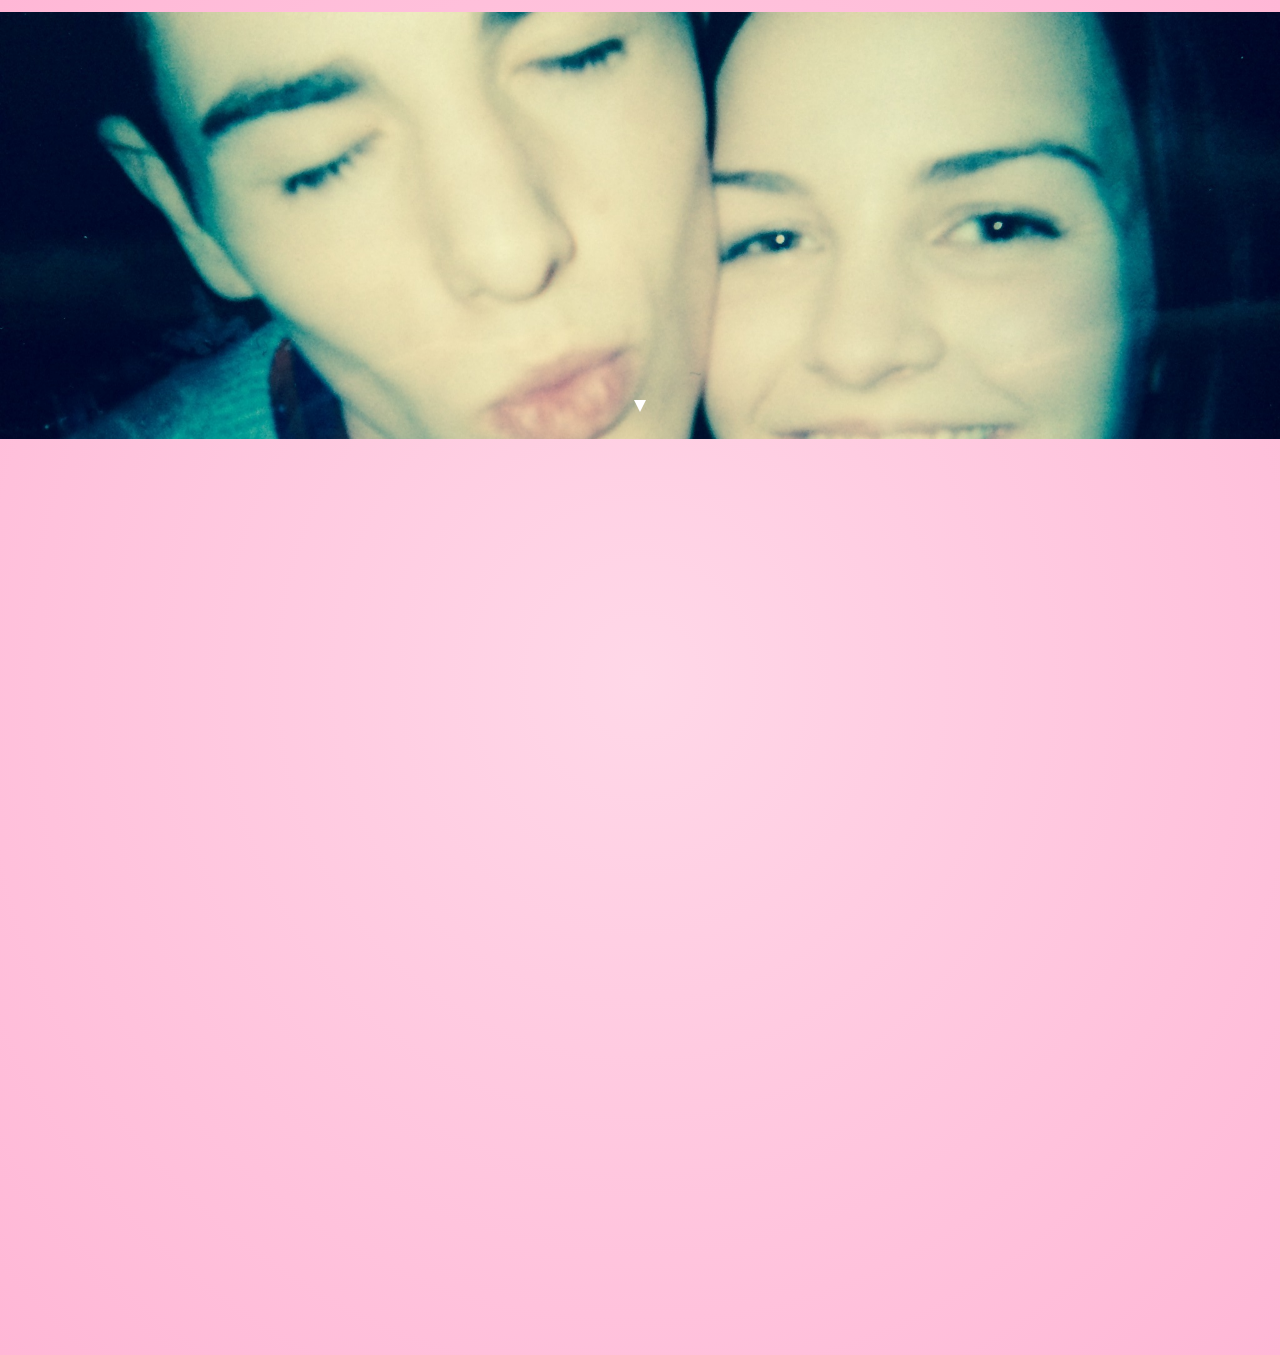
<file: index.html>
<html>
<head>
	<title>For Ant</title>
	<link rel="stylesheet" href="css/main.css">
	<link rel="stylesheet" href="css/normalize.css">
	<link href="css/minEmoji.css" rel="stylesheet">
</head>
<body>
	<!-- <center> -->
	<div id="scroll-down"></div>
<!-- </center> -->
	<div id="image">
	</div>
	<div id="content">
		<nav>
			<ul>
				<li>
					<a href="index.html">Home</a>
				</li>
				<li>
					<a href="gallery.html">Gallery</a>
				</li>
				<li>
					<a href="mix.html">Mix</a>
				</li>
			</ul>
		</nav>
		<div id="text-wrapper">
			<h1>Happy Anniversary BB!</h1>
			<h2>This year has been the best of my life. I love you so much, <span id="anthea">Anthea</span></h2>
			<div id="curvedarrow-container">
<h4 id="click-me">Hover Over Me!</h4>
			<div id="curvedarrow"> </div>

		</div>
			<h3>Love, Ezra</h3>

		</div>

    </div>
<script type="text/javascript" src="http://code.jquery.com/jquery-1.10.2.min.js"></script>
<script src="js/minEmoji.js"></script>
<script src="js/orbit.js"></script>
<script type='text/javascript' src='js/jquery.easing.1.2.js'></script>
<script type='text/javascript' src='js/jquery.circulate.js'></script>
<script type="text/javascript" src="js/main.js"></script>



</body>
</html>
</file>
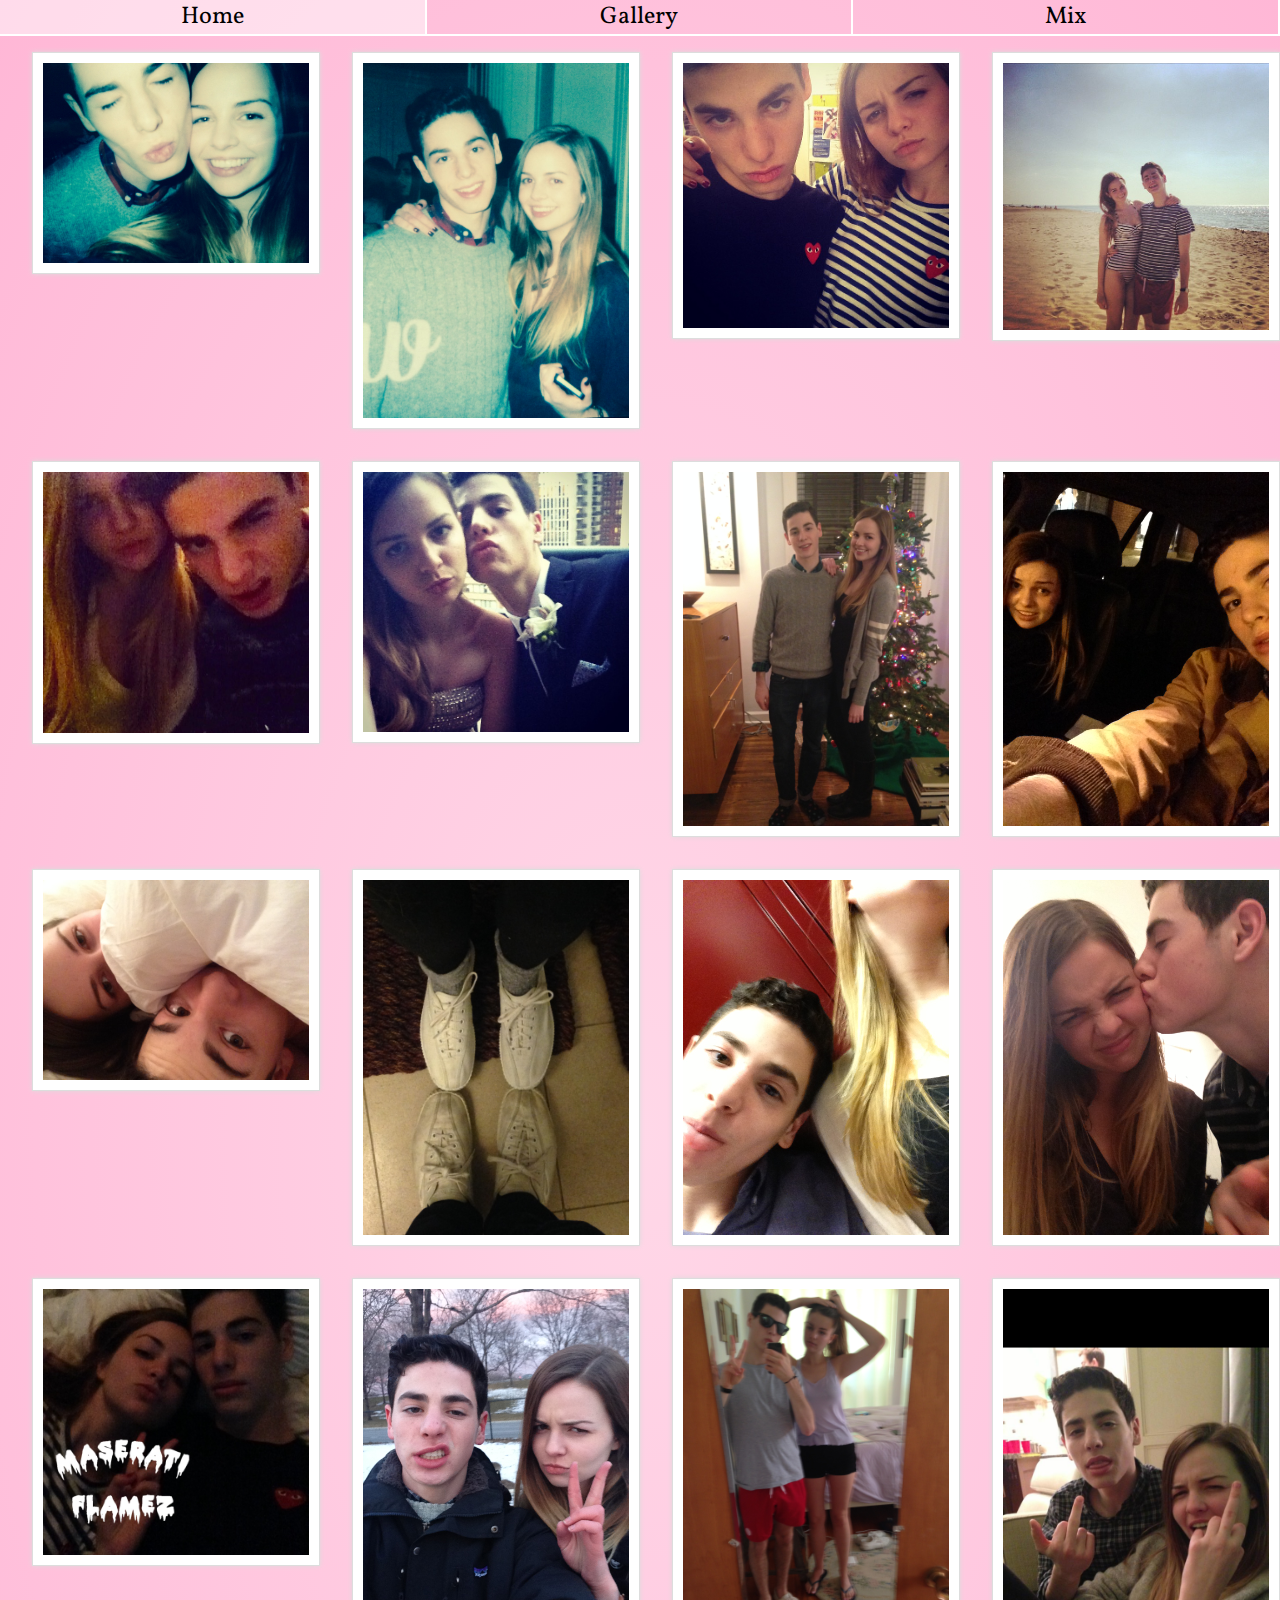
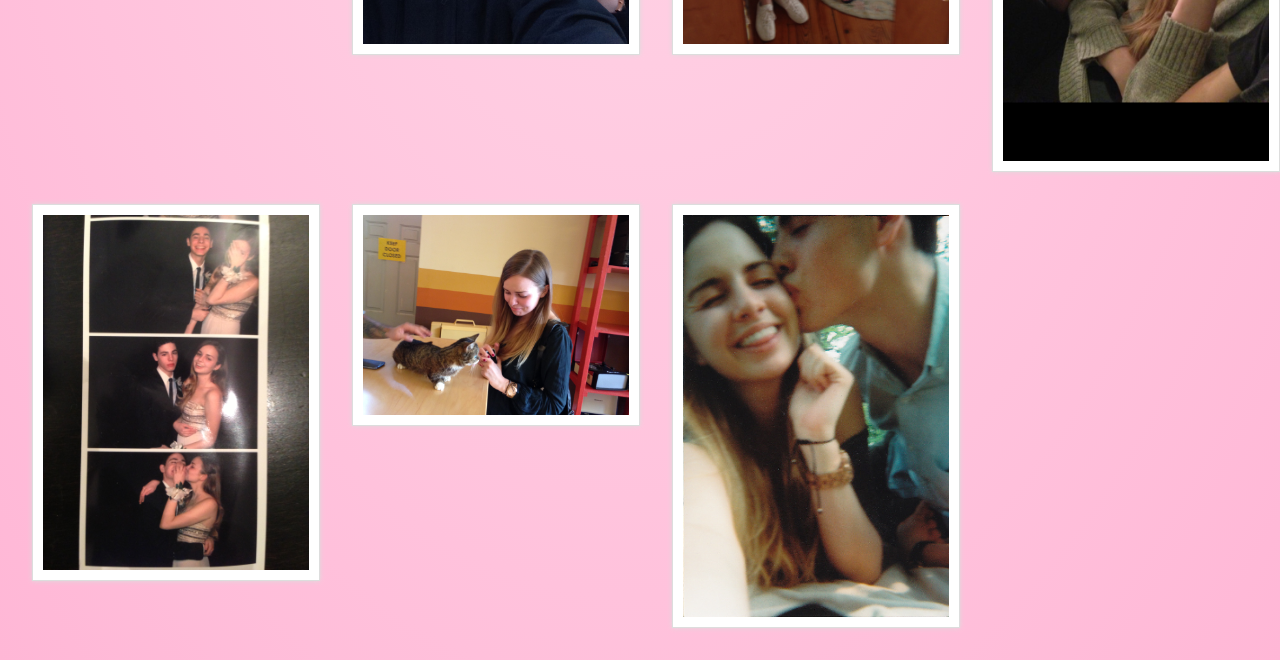
<file: gallery.html>
<html>
<head>
	<title>For Ant</title>
	<link rel="stylesheet" type="text/css" href="css/main.css">
	<link rel="stylesheet" type="text/css" href="css/gallery.css">

</head>
<body>
	<nav>
			<ul>
				<li>
					<a href="index.html">Home</a>
				</li>
				<li>
					<a href="gallery.html">Gallery</a>
				</li>
				<li>
					<a href="mix.html">Mix</a>
				</li>
			</ul>
		</nav>
<ul class="rig columns-4">
	<li>
		<img src="img/pic1.jpeg">
	</li>
	<li>
		<img src="img/pic2.jpeg">
	</li>
	<li>
		<img src="img/pic3.png">
	</li>
	<li>
		<img src="img/pic4.png">
	</li>
	<li>
		<img src="img/pic5.png">
	</li>
	<li>
		<img src="img/pic6.png">
	</li>
	<li class="none">
		<img src="img/pic7.jpg" >
	</li>
	<li>
		<img src="img/pic8.jpg">
	</li>
	<li>
		<img src="img/pic9.jpg">
	</li>
	<li>
		<img src="img/pic10.jpg">
	</li>
	<li>
		<img src="img/pic11.jpg">
	</li>
	<li>
		<img src="img/pic12.jpg">
	</li>
	<li>
		<img src="img/pic13.jpg">
	</li>
	<li>
		<img src="img/pic14.jpg">
	</li>
	<li>
		<img src="img/pic15.jpg">
	</li>
	<li >
		<img src="img/pic16.png">
	</li>
	<li>
		<img src="img/pic17.jpg">
	</li>
	<li>
		<img src="img/pic18.jpg">
	</li>
	<li>
		<img src="img/pic19.jpg">
	</li>


</ul>
</body>
</html>
</file>
<file: css/main.css>
@import url(http://fonts.googleapis.com/css?family=Herr+Von+Muellerhoff);
@import url(http://fonts.googleapis.com/css?family=Vollkorn);

body{
	background: rgb(255,216,232); /* Old browsers */
	background: -moz-radial-gradient(center, ellipse cover,  rgba(255,216,232,1) 0%, rgba(255,183,214,1) 100%); /* FF3.6+ */
	background: -webkit-gradient(radial, center center, 0px, center center, 100%, color-stop(0%,rgba(255,216,232,1)), color-stop(100%,rgba(255,183,214,1))); /* Chrome,Safari4+ */
	background: -webkit-radial-gradient(center, ellipse cover,  rgba(255,216,232,1) 0%,rgba(255,183,214,1) 100%); /* Chrome10+,Safari5.1+ */
	background: -o-radial-gradient(center, ellipse cover,  rgba(255,216,232,1) 0%,rgba(255,183,214,1) 100%); /* Opera 12+ */
	background: -ms-radial-gradient(center, ellipse cover,  rgba(255,216,232,1) 0%,rgba(255,183,214,1) 100%); /* IE10+ */
	background: radial-gradient(ellipse at center,  rgba(255,216,232,1) 0%,rgba(255,183,214,1) 100%); /* W3C */
	filter: progid:DXImageTransform.Microsoft.gradient( startColorstr='#ffd8e8', endColorstr='#ffb7d6',GradientType=1 ); /* IE6-9 fallback on horizontal gradient */
	font-family: 'Vollkorn', serif;
	width:100%;
	margin: 0;
}
#image{
	background:url(../img/pic1.jpeg) no-repeat center center fixed;
	padding-bottom: 33.333333%;
	background-size: 100%;
}
#content{
	height: 100%;
	z-index: -1
}

#scroll-down{
	display: block;
	margin: 0 auto;
	/*width: 100%;*/
	top: 400px;
	color: white;
	position:relative;
	width: 0;
	height: 0;
	border-left: 6.25px solid transparent;
	border-right: 6.25px solid transparent;
	border-top: 12.5px solid white;

}
h1{
	font-family: 'Herr Von Muellerhoff', cursive;
	text-align: center;
	
}
h3{
	text-align: center;
}
nav{
  	text-align: left;
	
}
nav ul{
	padding-left: 0;
    margin-left: 0;
    display: table;
    width:100%;

}
nav li{
	list-style: none;
	display: table-cell;
	text-align: center;
	width:33.333%;
	border-bottom: 2px solid white;
	border-right: 2px solid white;

}
nav li:hover{
	background-color: rgba(255, 255, 255, 0.5);
	color: white;
}
nav li a{
	color: black;
	text-decoration: none;
	
	font-size: 24px;
}
nav li a:hover{
	color:white;

}

span{
	background-size: 40px;
}
.emoji{
	/*//position: relative;*/
	z-index: 1;
	display: inline-block;
	float: left;
	/*margin: 40px;*/
	/*width: 100%;*/
	/*-webkit-transition: all .2s ease-in-out;*/
}
/*span:hover{
	-webkit-transform: scale(2,2);
	    transform: scale(2,2);

}*/
#curvedarrow {
  position: relative;
  width: 0;
  height: 0;
  border-top: 9px solid transparent;
  border-right: 9px solid black;
  -webkit-transform: rotate(10deg);
  -moz-transform: rotate(10deg);
  -ms-transform: rotate(10deg);
  -o-transform: rotate(10deg);
}
#curvedarrow:after {
  content: "";
  position: absolute;
  border: 0 solid transparent;
  border-top: 3px solid black;
  border-radius: 20px 0 0 0;
  top: -12px;
  left: -9px;
  width: 12px;
  height: 12px;
  -webkit-transform: rotate(45deg);
  -moz-transform: rotate(45deg);
  -ms-transform: rotate(45deg);
  -o-transform: rotate(45deg);
}
#curvedarrow-container{
	position: relative;
	left: -240px;
	top: -20px;
	 -webkit-transform: rotate(180deg);
  -moz-transform: rotate(180deg);
  -ms-transform: rotate(180deg);
  -o-transform: rotate(180deg);
}
#click-me{
	position: relative;
	left: -510px;
	top: 30px;
		 -webkit-transform: rotate(180deg);
  -moz-transform: rotate(180deg);
  -ms-transform: rotate(180deg);
  -o-transform: rotate(180deg);
}
#text-wrapper{
	width: 500px;
    margin: 0 auto;
}
#anthea{
	display:inline-block;
}
</file>
<file: css/minEmoji.css>
.em {
	background: url(../img/apple_sprite.png) top left no-repeat;
	width: 20px;
	height: 20px;
	display: -moz-inline-stack;
	display: inline-block;
	*display: inline;
	zoom: 1;
}

/* CSS for high-resolution devices (HiDPI), you can add this if you don't want it */
/*@media only screen and (-Webkit-min-device-pixel-ratio: 1.5),
only screen and (-moz-min-device-pixel-ratio: 1.5),
only screen and (-o-min-device-pixel-ratio: 3/2),
only screen and (min-device-pixel-ratio: 1.5) {
	.em {
        background-image: url(../img/apple_sprite@2x.png);
        background-size: 140px 2440px;
	}
}*/

.emj0{background-position:0 0}.emj1{background-position:-20px 0}.emj2{background-position:-40px 0}.emj3{background-position:-60px 0}.emj4{background-position:-80px 0}.emj5{background-position:-100px 0}.emj6{background-position:-120px 0}.emj7{background-position:0 -20px}.emj8{background-position:-20px -20px}.emj9{background-position:-40px -20px}.emj10{background-position:-60px -20px}.emj11{background-position:-80px -20px}.emj12{background-position:-100px -20px}.emj13{background-position:-120px -20px}.emj14{background-position:0 -40px}.emj15{background-position:-20px -40px}.emj16{background-position:-40px -40px}.emj17{background-position:-60px -40px}.emj18{background-position:-80px -40px}.emj19{background-position:-100px -40px}.emj20{background-position:-120px -40px}.emj21{background-position:0 -60px}.emj22{background-position:-20px -60px}.emj23{background-position:-40px -60px}.emj24{background-position:-60px -60px}.emj25{background-position:-80px -60px}.emj26{background-position:-100px -60px}.emj27{background-position:-120px -60px}.emj28{background-position:0 -80px}.emj29{background-position:-20px -80px}.emj30{background-position:-40px -80px}.emj31{background-position:-60px -80px}.emj32{background-position:-80px -80px}.emj33{background-position:-100px -80px}.emj34{background-position:-120px -80px}.emj35{background-position:0 -100px}.emj36{background-position:-20px -100px}.emj37{background-position:-40px -100px}.emj38{background-position:-60px -100px}.emj39{background-position:-80px -100px}.emj40{background-position:-100px -100px}.emj41{background-position:-120px -100px}.emj42{background-position:0 -120px}.emj43{background-position:-20px -120px}.emj44{background-position:-40px -120px}.emj45{background-position:-60px -120px}.emj46{background-position:-80px -120px}.emj47{background-position:-100px -120px}.emj48{background-position:-120px -120px}.emj49{background-position:0 -140px}.emj50{background-position:-20px -140px}.emj51{background-position:-40px -140px}.emj52{background-position:-60px -140px}.emj53{background-position:-80px -140px}.emj54{background-position:-100px -140px}.emj55{background-position:-120px -140px}.emj56{background-position:0 -160px}.emj57{background-position:-20px -160px}.emj58{background-position:-40px -160px}.emj59{background-position:-60px -160px}.emj60{background-position:-80px -160px}.emj61{background-position:-100px -160px}.emj62{background-position:-120px -160px}.emj63{background-position:0 -180px}.emj64{background-position:-20px -180px}.emj65{background-position:-40px -180px}.emj66{background-position:-60px -180px}.emj67{background-position:-80px -180px}.emj68{background-position:-100px -180px}.emj69{background-position:-120px -180px}.emj70{background-position:0 -200px}.emj71{background-position:-20px -200px}.emj72{background-position:-40px -200px}.emj73{background-position:-60px -200px}.emj74{background-position:-80px -200px}.emj75{background-position:-100px -200px}.emj76{background-position:-120px -200px}.emj77{background-position:0 -220px}.emj78{background-position:-20px -220px}.emj79{background-position:-40px -220px}.emj80{background-position:-60px -220px}.emj81{background-position:-80px -220px}.emj82{background-position:-100px -220px}.emj83{background-position:-120px -220px}.emj84{background-position:0 -240px}.emj85{background-position:-20px -240px}.emj86{background-position:-40px -240px}.emj87{background-position:-60px -240px}.emj88{background-position:-80px -240px}.emj89{background-position:-100px -240px}.emj90{background-position:-120px -240px}.emj91{background-position:0 -260px}.emj92{background-position:-20px -260px}.emj93{background-position:-40px -260px}.emj94{background-position:-60px -260px}.emj95{background-position:-80px -260px}.emj96{background-position:-100px -260px}.emj97{background-position:-120px -260px}.emj98{background-position:0 -280px}.emj99{background-position:-20px -280px}.emj100{background-position:-40px -280px}.emj101{background-position:-60px -280px}.emj102{background-position:-80px -280px}.emj103{background-position:-100px -280px}.emj104{background-position:-120px -280px}.emj105{background-position:0 -300px}.emj106{background-position:-20px -300px}.emj107{background-position:-40px -300px}.emj108{background-position:-60px -300px}.emj109{background-position:-80px -300px}.emj110{background-position:-100px -300px}.emj111{background-position:-120px -300px}.emj112{background-position:0 -320px}.emj113{background-position:-20px -320px}.emj114{background-position:-40px -320px}.emj115{background-position:-60px -320px}.emj116{background-position:-80px -320px}.emj117{background-position:-100px -320px}.emj118{background-position:-120px -320px}.emj119{background-position:0 -340px}.emj120{background-position:-20px -340px}.emj121{background-position:-40px -340px}.emj122{background-position:-60px -340px}.emj123{background-position:-80px -340px}.emj124{background-position:-100px -340px}.emj125{background-position:-120px -340px}.emj126{background-position:0 -360px}.emj127{background-position:-20px -360px}.emj128{background-position:-40px -360px}.emj129{background-position:-60px -360px}.emj130{background-position:-80px -360px}.emj131{background-position:-100px -360px}.emj132{background-position:-120px -360px}.emj133{background-position:0 -380px}.emj134{background-position:-20px -380px}.emj135{background-position:-40px -380px}.emj136{background-position:-60px -380px}.emj137{background-position:-80px -380px}.emj138{background-position:-100px -380px}.emj139{background-position:-120px -380px}.emj140{background-position:0 -400px}.emj141{background-position:-20px -400px}.emj142{background-position:-40px -400px}.emj143{background-position:-60px -400px}.emj144{background-position:-80px -400px}.emj145{background-position:-100px -400px}.emj146{background-position:-120px -400px}.emj147{background-position:0 -420px}.emj148{background-position:-20px -420px}.emj149{background-position:-40px -420px}.emj150{background-position:-60px -420px}.emj151{background-position:-80px -420px}.emj152{background-position:-100px -420px}.emj153{background-position:-120px -420px}.emj154{background-position:0 -440px}.emj155{background-position:-20px -440px}.emj156{background-position:-40px -440px}.emj157{background-position:-60px -440px}.emj158{background-position:-80px -440px}.emj159{background-position:-100px -440px}.emj160{background-position:-120px -440px}.emj161{background-position:0 -460px}.emj162{background-position:-20px -460px}.emj163{background-position:-40px -460px}.emj164{background-position:-60px -460px}.emj165{background-position:-80px -460px}.emj166{background-position:-100px -460px}.emj167{background-position:-120px -460px}.emj168{background-position:0 -480px}.emj169{background-position:-20px -480px}.emj170{background-position:-40px -480px}.emj171{background-position:-60px -480px}.emj172{background-position:-80px -480px}.emj173{background-position:-100px -480px}.emj174{background-position:-120px -480px}.emj175{background-position:0 -500px}.emj176{background-position:-20px -500px}.emj177{background-position:-40px -500px}.emj178{background-position:-60px -500px}.emj179{background-position:-80px -500px}.emj180{background-position:-100px -500px}.emj181{background-position:-120px -500px}.emj182{background-position:0 -520px}.emj183{background-position:-20px -520px}.emj184{background-position:-40px -520px}.emj185{background-position:-60px -520px}.emj186{background-position:-80px -520px}.emj187{background-position:-100px -520px}.emj188{background-position:-120px -520px}.emj189{background-position:0 -540px}.emj190{background-position:-20px -540px}.emj191{background-position:-40px -540px}.emj192{background-position:-60px -540px}.emj193{background-position:-80px -540px}.emj194{background-position:-100px -540px}.emj195{background-position:-120px -540px}.emj196{background-position:0 -560px}.emj197{background-position:-20px -560px}.emj198{background-position:-40px -560px}.emj199{background-position:-60px -560px}.emj200{background-position:-80px -560px}.emj201{background-position:-100px -560px}.emj202{background-position:-120px -560px}.emj203{background-position:0 -580px}.emj204{background-position:-20px -580px}.emj205{background-position:-40px -580px}.emj206{background-position:-60px -580px}.emj207{background-position:-80px -580px}.emj208{background-position:-100px -580px}.emj209{background-position:-120px -580px}.emj210{background-position:0 -600px}.emj211{background-position:-20px -600px}.emj212{background-position:-40px -600px}.emj213{background-position:-60px -600px}.emj214{background-position:-80px -600px}.emj215{background-position:-100px -600px}.emj216{background-position:-120px -600px}.emj217{background-position:0 -620px}.emj218{background-position:-20px -620px}.emj219{background-position:-40px -620px}.emj220{background-position:-60px -620px}.emj221{background-position:-80px -620px}.emj222{background-position:-100px -620px}.emj223{background-position:-120px -620px}.emj224{background-position:0 -640px}.emj225{background-position:-20px -640px}.emj226{background-position:-40px -640px}.emj227{background-position:-60px -640px}.emj228{background-position:-80px -640px}.emj229{background-position:-100px -640px}.emj230{background-position:-120px -640px}.emj231{background-position:0 -660px}.emj232{background-position:-20px -660px}.emj233{background-position:-40px -660px}.emj234{background-position:-60px -660px}.emj235{background-position:-80px -660px}.emj236{background-position:-100px -660px}.emj237{background-position:-120px -660px}.emj238{background-position:0 -680px}.emj239{background-position:-20px -680px}.emj240{background-position:-40px -680px}.emj241{background-position:-60px -680px}.emj242{background-position:-80px -680px}.emj243{background-position:-100px -680px}.emj244{background-position:-120px -680px}.emj245{background-position:0 -700px}.emj246{background-position:-20px -700px}.emj247{background-position:-40px -700px}.emj248{background-position:-60px -700px}.emj249{background-position:-80px -700px}.emj250{background-position:-100px -700px}.emj251{background-position:-120px -700px}.emj252{background-position:0 -720px}.emj253{background-position:-20px -720px}.emj254{background-position:-40px -720px}.emj255{background-position:-60px -720px}.emj256{background-position:-80px -720px}.emj257{background-position:-100px -720px}.emj258{background-position:-120px -720px}.emj259{background-position:0 -740px}.emj260{background-position:-20px -740px}.emj261{background-position:-40px -740px}.emj262{background-position:-60px -740px}.emj263{background-position:-80px -740px}.emj264{background-position:-100px -740px}.emj265{background-position:-120px -740px}.emj266{background-position:0 -760px}.emj267{background-position:-20px -760px}.emj268{background-position:-40px -760px}.emj269{background-position:-60px -760px}.emj270{background-position:-80px -760px}.emj271{background-position:-100px -760px}.emj272{background-position:-120px -760px}.emj273{background-position:0 -780px}.emj274{background-position:-20px -780px}.emj275{background-position:-40px -780px}.emj276{background-position:-60px -780px}.emj277{background-position:-80px -780px}.emj278{background-position:-100px -780px}.emj279{background-position:-120px -780px}.emj280{background-position:0 -800px}.emj281{background-position:-20px -800px}.emj282{background-position:-40px -800px}.emj283{background-position:-60px -800px}.emj284{background-position:-80px -800px}.emj285{background-position:-100px -800px}.emj286{background-position:-120px -800px}.emj287{background-position:0 -820px}.emj288{background-position:-20px -820px}.emj289{background-position:-40px -820px}.emj290{background-position:-60px -820px}.emj291{background-position:-80px -820px}.emj292{background-position:-100px -820px}.emj293{background-position:-120px -820px}.emj294{background-position:0 -840px}.emj295{background-position:-20px -840px}.emj296{background-position:-40px -840px}.emj297{background-position:-60px -840px}.emj298{background-position:-80px -840px}.emj299{background-position:-100px -840px}.emj300{background-position:-120px -840px}.emj301{background-position:0 -860px}.emj302{background-position:-20px -860px}.emj303{background-position:-40px -860px}.emj304{background-position:-60px -860px}.emj305{background-position:0 -880px}.emj306{background-position:-20px -880px}.emj307{background-position:-40px -880px}.emj308{background-position:-60px -880px}.emj309{background-position:-80px -880px}.emj310{background-position:-100px -880px}.emj311{background-position:-120px -880px}.emj312{background-position:0 -900px}.emj313{background-position:-20px -900px}.emj314{background-position:-40px -900px}.emj315{background-position:-60px -900px}.emj316{background-position:-80px -900px}.emj317{background-position:-100px -900px}.emj318{background-position:-120px -900px}.emj319{background-position:0 -920px}.emj320{background-position:-20px -920px}.emj321{background-position:-40px -920px}.emj322{background-position:-60px -920px}.emj323{background-position:-80px -920px}.emj324{background-position:-100px -920px}.emj325{background-position:-120px -920px}.emj326{background-position:0 -940px}.emj327{background-position:-20px -940px}.emj328{background-position:-40px -940px}.emj329{background-position:-60px -940px}.emj330{background-position:-80px -940px}.emj331{background-position:-100px -940px}.emj332{background-position:-120px -940px}.emj333{background-position:0 -960px}.emj334{background-position:-20px -960px}.emj335{background-position:-40px -960px}.emj336{background-position:-60px -960px}.emj337{background-position:-80px -960px}.emj338{background-position:-100px -960px}.emj339{background-position:-120px -960px}.emj340{background-position:0 -980px}.emj341{background-position:-20px -980px}.emj342{background-position:-40px -980px}.emj343{background-position:-60px -980px}.emj344{background-position:-80px -980px}.emj345{background-position:-100px -980px}.emj346{background-position:-120px -980px}.emj347{background-position:0 -1000px}.emj348{background-position:-20px -1000px}.emj349{background-position:-40px -1000px}.emj350{background-position:-60px -1000px}.emj351{background-position:-80px -1000px}.emj352{background-position:-100px -1000px}.emj353{background-position:-120px -1000px}.emj354{background-position:0 -1020px}.emj355{background-position:-20px -1020px}.emj356{background-position:-40px -1020px}.emj357{background-position:-60px -1020px}.emj358{background-position:-80px -1020px}.emj359{background-position:-100px -1020px}.emj360{background-position:-120px -1020px}.emj361{background-position:0 -1040px}.emj362{background-position:-20px -1040px}.emj363{background-position:-40px -1040px}.emj364{background-position:-60px -1040px}.emj365{background-position:-80px -1040px}.emj366{background-position:-100px -1040px}.emj367{background-position:-120px -1040px}.emj368{background-position:0 -1060px}.emj369{background-position:-20px -1060px}.emj370{background-position:-40px -1060px}.emj371{background-position:-60px -1060px}.emj372{background-position:-80px -1060px}.emj373{background-position:-100px -1060px}.emj374{background-position:-120px -1060px}.emj375{background-position:0 -1080px}.emj376{background-position:-20px -1080px}.emj377{background-position:-40px -1080px}.emj378{background-position:-60px -1080px}.emj379{background-position:-80px -1080px}.emj380{background-position:-100px -1080px}.emj381{background-position:-120px -1080px}.emj382{background-position:0 -1100px}.emj383{background-position:-20px -1100px}.emj384{background-position:-40px -1100px}.emj385{background-position:-60px -1100px}.emj386{background-position:-80px -1100px}.emj387{background-position:-100px -1100px}.emj388{background-position:-120px -1100px}.emj389{background-position:0 -1120px}.emj390{background-position:-20px -1120px}.emj391{background-position:-40px -1120px}.emj392{background-position:-60px -1120px}.emj393{background-position:-80px -1120px}.emj394{background-position:-100px -1120px}.emj395{background-position:-120px -1120px}.emj396{background-position:0 -1140px}.emj397{background-position:-20px -1140px}.emj398{background-position:-40px -1140px}.emj399{background-position:-60px -1140px}.emj400{background-position:-80px -1140px}.emj401{background-position:-100px -1140px}.emj402{background-position:-120px -1140px}.emj403{background-position:0 -1160px}.emj404{background-position:-20px -1160px}.emj405{background-position:-40px -1160px}.emj406{background-position:-60px -1160px}.emj407{background-position:-80px -1160px}.emj408{background-position:-100px -1160px}.emj409{background-position:-120px -1160px}.emj410{background-position:0 -1180px}.emj411{background-position:-20px -1180px}.emj412{background-position:-40px -1180px}.emj413{background-position:-60px -1180px}.emj414{background-position:-80px -1180px}.emj415{background-position:-100px -1180px}.emj416{background-position:-120px -1180px}.emj417{background-position:0 -1200px}.emj418{background-position:-20px -1200px}.emj419{background-position:-40px -1200px}.emj420{background-position:-60px -1200px}.emj421{background-position:-80px -1200px}.emj422{background-position:-100px -1200px}.emj423{background-position:-120px -1200px}.emj424{background-position:0 -1220px}.emj425{background-position:-20px -1220px}.emj426{background-position:-40px -1220px}.emj427{background-position:-60px -1220px}.emj428{background-position:-80px -1220px}.emj429{background-position:-100px -1220px}.emj430{background-position:-120px -1220px}.emj431{background-position:0 -1240px}.emj432{background-position:-20px -1240px}.emj433{background-position:-40px -1240px}.emj434{background-position:-60px -1240px}.emj435{background-position:-80px -1240px}.emj436{background-position:-100px -1240px}.emj437{background-position:-120px -1240px}.emj438{background-position:0 -1260px}.emj439{background-position:-20px -1260px}.emj440{background-position:-40px -1260px}.emj441{background-position:-60px -1260px}.emj442{background-position:-80px -1260px}.emj443{background-position:-100px -1260px}.emj444{background-position:-120px -1260px}.emj445{background-position:0 -1280px}.emj446{background-position:-20px -1280px}.emj447{background-position:-40px -1280px}.emj448{background-position:-60px -1280px}.emj449{background-position:-80px -1280px}.emj450{background-position:-100px -1280px}.emj451{background-position:-120px -1280px}.emj452{background-position:0 -1300px}.emj453{background-position:-20px -1300px}.emj454{background-position:-40px -1300px}.emj455{background-position:-60px -1300px}.emj456{background-position:-80px -1300px}.emj457{background-position:-100px -1300px}.emj458{background-position:-120px -1300px}.emj459{background-position:0 -1320px}.emj460{background-position:-20px -1320px}.emj461{background-position:-40px -1320px}.emj462{background-position:-60px -1320px}.emj463{background-position:-80px -1320px}.emj464{background-position:-100px -1320px}.emj465{background-position:-120px -1320px}.emj466{background-position:0 -1340px}.emj467{background-position:-20px -1340px}.emj468{background-position:-40px -1340px}.emj469{background-position:-60px -1340px}.emj470{background-position:-80px -1340px}.emj471{background-position:-100px -1340px}.emj472{background-position:-120px -1340px}.emj473{background-position:0 -1360px}.emj474{background-position:-20px -1360px}.emj475{background-position:-40px -1360px}.emj476{background-position:-60px -1360px}.emj477{background-position:-80px -1360px}.emj478{background-position:-100px -1360px}.emj479{background-position:-120px -1360px}.emj480{background-position:0 -1380px}.emj481{background-position:-20px -1380px}.emj482{background-position:-40px -1380px}.emj483{background-position:-60px -1380px}.emj484{background-position:-80px -1380px}.emj485{background-position:-100px -1380px}.emj486{background-position:-120px -1380px}.emj487{background-position:0 -1400px}.emj488{background-position:-20px -1400px}.emj489{background-position:-40px -1400px}.emj490{background-position:-60px -1400px}.emj491{background-position:-80px -1400px}.emj492{background-position:-100px -1400px}.emj493{background-position:-120px -1400px}.emj494{background-position:0 -1420px}.emj495{background-position:-20px -1420px}.emj496{background-position:-40px -1420px}.emj497{background-position:-60px -1420px}.emj498{background-position:-80px -1420px}.emj499{background-position:-100px -1420px}.emj500{background-position:-120px -1420px}.emj501{background-position:0 -1440px}.emj502{background-position:-20px -1440px}.emj503{background-position:-40px -1440px}.emj504{background-position:-60px -1440px}.emj505{background-position:-80px -1440px}.emj506{background-position:-100px -1440px}.emj507{background-position:-120px -1440px}.emj508{background-position:0 -1460px}.emj509{background-position:-20px -1460px}.emj510{background-position:-40px -1460px}.emj511{background-position:-60px -1460px}.emj512{background-position:-80px -1460px}.emj513{background-position:-100px -1460px}.emj514{background-position:-120px -1460px}.emj515{background-position:0 -1480px}.emj516{background-position:-20px -1480px}.emj517{background-position:-40px -1480px}.emj518{background-position:-60px -1480px}.emj519{background-position:-80px -1480px}.emj520{background-position:-100px -1480px}.emj521{background-position:-120px -1480px}.emj522{background-position:0 -1500px}.emj523{background-position:-20px -1500px}.emj524{background-position:-40px -1500px}.emj525{background-position:-60px -1500px}.emj526{background-position:-80px -1500px}.emj527{background-position:-100px -1500px}.emj528{background-position:-120px -1500px}.emj529{background-position:0 -1520px}.emj530{background-position:-20px -1520px}.emj531{background-position:-40px -1520px}.emj532{background-position:-60px -1520px}.emj533{background-position:-80px -1520px}.emj534{background-position:-100px -1520px}.emj535{background-position:0 -1540px}.emj536{background-position:-20px -1540px}.emj537{background-position:-40px -1540px}.emj538{background-position:-60px -1540px}.emj539{background-position:-80px -1540px}.emj540{background-position:-100px -1540px}.emj541{background-position:-120px -1540px}.emj542{background-position:0 -1560px}.emj543{background-position:-20px -1560px}.emj544{background-position:-40px -1560px}.emj545{background-position:-60px -1560px}.emj546{background-position:-80px -1560px}.emj547{background-position:-100px -1560px}.emj548{background-position:-120px -1560px}.emj549{background-position:0 -1580px}.emj550{background-position:-20px -1580px}.emj551{background-position:-40px -1580px}.emj552{background-position:-60px -1580px}.emj553{background-position:-80px -1580px}.emj554{background-position:-100px -1580px}.emj555{background-position:-120px -1580px}.emj556{background-position:0 -1600px}.emj557{background-position:-20px -1600px}.emj558{background-position:-40px -1600px}.emj559{background-position:-60px -1600px}.emj560{background-position:-80px -1600px}.emj561{background-position:-100px -1600px}.emj562{background-position:-120px -1600px}.emj563{background-position:0 -1620px}.emj564{background-position:-20px -1620px}.emj565{background-position:-40px -1620px}.emj566{background-position:-60px -1620px}.emj567{background-position:-80px -1620px}.emj568{background-position:-100px -1620px}.emj569{background-position:-120px -1620px}.emj570{background-position:0 -1640px}.emj571{background-position:-20px -1640px}.emj572{background-position:-40px -1640px}.emj573{background-position:-60px -1640px}.emj574{background-position:-80px -1640px}.emj575{background-position:-100px -1640px}.emj576{background-position:-120px -1640px}.emj577{background-position:0 -1660px}.emj578{background-position:-20px -1660px}.emj579{background-position:-40px -1660px}.emj580{background-position:-60px -1660px}.emj581{background-position:-80px -1660px}.emj582{background-position:-100px -1660px}.emj583{background-position:-120px -1660px}.emj584{background-position:0 -1680px}.emj585{background-position:-20px -1680px}.emj586{background-position:-40px -1680px}.emj587{background-position:-60px -1680px}.emj588{background-position:-80px -1680px}.emj589{background-position:-100px -1680px}.emj590{background-position:-120px -1680px}.emj591{background-position:0 -1700px}.emj592{background-position:-20px -1700px}.emj593{background-position:-40px -1700px}.emj594{background-position:-60px -1700px}.emj595{background-position:-80px -1700px}.emj596{background-position:-100px -1700px}.emj597{background-position:-120px -1700px}.emj598{background-position:0 -1720px}.emj599{background-position:-20px -1720px}.emj600{background-position:-40px -1720px}.emj601{background-position:-60px -1720px}.emj602{background-position:-80px -1720px}.emj603{background-position:-100px -1720px}.emj604{background-position:-120px -1720px}.emj605{background-position:0 -1740px}.emj606{background-position:-20px -1740px}.emj607{background-position:-40px -1740px}.emj608{background-position:-60px -1740px}.emj609{background-position:-80px -1740px}.emj610{background-position:-100px -1740px}.emj611{background-position:-120px -1740px}.emj612{background-position:0 -1760px}.emj613{background-position:-20px -1760px}.emj614{background-position:-40px -1760px}.emj615{background-position:-60px -1760px}.emj616{background-position:-80px -1760px}.emj617{background-position:-100px -1760px}.emj618{background-position:-120px -1760px}.emj619{background-position:0 -1780px}.emj620{background-position:-20px -1780px}.emj621{background-position:-40px -1780px}.emj622{background-position:-60px -1780px}.emj623{background-position:-80px -1780px}.emj624{background-position:-100px -1780px}.emj625{background-position:-120px -1780px}.emj626{background-position:0 -1800px}.emj627{background-position:-20px -1800px}.emj628{background-position:-40px -1800px}.emj629{background-position:-60px -1800px}.emj630{background-position:-80px -1800px}.emj631{background-position:-100px -1800px}.emj632{background-position:-120px -1800px}.emj633{background-position:0 -1820px}.emj634{background-position:-20px -1820px}.emj635{background-position:-40px -1820px}.emj636{background-position:0 -1840px}.emj637{background-position:-20px -1840px}.emj638{background-position:-40px -1840px}.emj639{background-position:-60px -1840px}.emj640{background-position:-80px -1840px}.emj641{background-position:-100px -1840px}.emj642{background-position:-120px -1840px}.emj643{background-position:0 -1860px}.emj644{background-position:-20px -1860px}.emj645{background-position:-40px -1860px}.emj646{background-position:-60px -1860px}.emj647{background-position:-80px -1860px}.emj648{background-position:-100px -1860px}.emj649{background-position:-120px -1860px}.emj650{background-position:0 -1880px}.emj651{background-position:-20px -1880px}.emj652{background-position:-40px -1880px}.emj653{background-position:-60px -1880px}.emj654{background-position:-80px -1880px}.emj655{background-position:-100px -1880px}.emj656{background-position:-120px -1880px}.emj657{background-position:0 -1900px}.emj658{background-position:-20px -1900px}.emj659{background-position:-40px -1900px}.emj660{background-position:-60px -1900px}.emj661{background-position:-80px -1900px}.emj662{background-position:-100px -1900px}.emj663{background-position:-120px -1900px}.emj664{background-position:0 -1920px}.emj665{background-position:-20px -1920px}.emj666{background-position:-40px -1920px}.emj667{background-position:-60px -1920px}.emj668{background-position:-80px -1920px}.emj669{background-position:-100px -1920px}.emj670{background-position:-120px -1920px}.emj671{background-position:0 -1940px}.emj672{background-position:-20px -1940px}.emj673{background-position:-40px -1940px}.emj674{background-position:-60px -1940px}.emj675{background-position:-80px -1940px}.emj676{background-position:-100px -1940px}.emj677{background-position:-120px -1940px}.emj678{background-position:0 -1960px}.emj679{background-position:-20px -1960px}.emj680{background-position:-40px -1960px}.emj681{background-position:-60px -1960px}.emj682{background-position:-80px -1960px}.emj683{background-position:-100px -1960px}.emj684{background-position:-120px -1960px}.emj685{background-position:0 -1980px}.emj686{background-position:-20px -1980px}.emj687{background-position:-40px -1980px}.emj688{background-position:-60px -1980px}.emj689{background-position:-80px -1980px}.emj690{background-position:-100px -1980px}.emj691{background-position:-120px -1980px}.emj692{background-position:0 -2000px}.emj693{background-position:-20px -2000px}.emj694{background-position:-40px -2000px}.emj695{background-position:-60px -2000px}.emj696{background-position:-80px -2000px}.emj697{background-position:-100px -2000px}.emj698{background-position:-120px -2000px}.emj699{background-position:0 -2020px}.emj700{background-position:-20px -2020px}.emj701{background-position:-40px -2020px}.emj702{background-position:-60px -2020px}.emj703{background-position:-80px -2020px}.emj704{background-position:-100px -2020px}.emj705{background-position:-120px -2020px}.emj706{background-position:0 -2040px}.emj707{background-position:-20px -2040px}.emj708{background-position:-40px -2040px}.emj709{background-position:-60px -2040px}.emj710{background-position:-80px -2040px}.emj711{background-position:-100px -2040px}.emj712{background-position:-120px -2040px}.emj713{background-position:0 -2060px}.emj714{background-position:-20px -2060px}.emj715{background-position:-40px -2060px}.emj716{background-position:-60px -2060px}.emj717{background-position:-80px -2060px}.emj718{background-position:-100px -2060px}.emj719{background-position:-120px -2060px}.emj720{background-position:0 -2080px}.emj721{background-position:-20px -2080px}.emj722{background-position:-40px -2080px}.emj723{background-position:-60px -2080px}.emj724{background-position:-80px -2080px}.emj725{background-position:-100px -2080px}.emj726{background-position:-120px -2080px}.emj727{background-position:0 -2100px}.emj728{background-position:-20px -2100px}.emj729{background-position:-40px -2100px}.emj730{background-position:-60px -2100px}.emj731{background-position:-80px -2100px}.emj732{background-position:-100px -2100px}.emj733{background-position:-120px -2100px}.emj734{background-position:0 -2120px}.emj735{background-position:-20px -2120px}.emj736{background-position:-40px -2120px}.emj737{background-position:-60px -2120px}.emj738{background-position:-80px -2120px}.emj739{background-position:-100px -2120px}.emj740{background-position:-120px -2120px}.emj741{background-position:0 -2140px}.emj742{background-position:-20px -2140px}.emj743{background-position:-40px -2140px}.emj744{background-position:-60px -2140px}.emj745{background-position:-80px -2140px}.emj746{background-position:-100px -2140px}.emj747{background-position:-120px -2140px}.emj748{background-position:0 -2160px}.emj749{background-position:-20px -2160px}.emj750{background-position:-40px -2160px}.emj751{background-position:-60px -2160px}.emj752{background-position:-80px -2160px}.emj753{background-position:-100px -2160px}.emj754{background-position:-120px -2160px}.emj755{background-position:0 -2180px}.emj756{background-position:-20px -2180px}.emj757{background-position:-40px -2180px}.emj758{background-position:-60px -2180px}.emj759{background-position:-80px -2180px}.emj760{background-position:-100px -2180px}.emj761{background-position:-120px -2180px}.emj762{background-position:0 -2200px}.emj763{background-position:-20px -2200px}.emj764{background-position:-40px -2200px}.emj765{background-position:-60px -2200px}.emj766{background-position:-80px -2200px}.emj767{background-position:-100px -2200px}.emj768{background-position:-120px -2200px}.emj769{background-position:0 -2220px}.emj770{background-position:-20px -2220px}.emj771{background-position:-40px -2220px}.emj772{background-position:-60px -2220px}.emj773{background-position:-80px -2220px}.emj774{background-position:-100px -2220px}.emj775{background-position:-120px -2220px}.emj776{background-position:0 -2240px}.emj777{background-position:-20px -2240px}.emj778{background-position:-40px -2240px}.emj779{background-position:-60px -2240px}.emj780{background-position:-80px -2240px}.emj781{background-position:-100px -2240px}.emj782{background-position:-120px -2240px}.emj783{background-position:0 -2260px}.emj784{background-position:-20px -2260px}.emj785{background-position:-40px -2260px}.emj786{background-position:-60px -2260px}.emj787{background-position:-80px -2260px}.emj788{background-position:-100px -2260px}.emj789{background-position:-120px -2260px}.emj790{background-position:0 -2280px}.emj791{background-position:-20px -2280px}.emj792{background-position:-40px -2280px}.emj793{background-position:-60px -2280px}.emj794{background-position:-80px -2280px}.emj795{background-position:-100px -2280px}.emj796{background-position:-120px -2280px}.emj797{background-position:0 -2300px}.emj798{background-position:-20px -2300px}.emj799{background-position:-40px -2300px}.emj800{background-position:-60px -2300px}.emj801{background-position:-80px -2300px}.emj802{background-position:-100px -2300px}.emj803{background-position:-120px -2300px}.emj804{background-position:0 -2320px}.emj805{background-position:-20px -2320px}.emj806{background-position:-40px -2320px}.emj807{background-position:-60px -2320px}.emj808{background-position:-80px -2320px}.emj809{background-position:-100px -2320px}.emj810{background-position:-120px -2320px}.emj811{background-position:0 -2340px}.emj812{background-position:-20px -2340px}.emj813{background-position:-40px -2340px}.emj814{background-position:-60px -2340px}.emj815{background-position:-80px -2340px}.emj816{background-position:-100px -2340px}.emj817{background-position:-120px -2340px}.emj818{background-position:0 -2360px}.emj819{background-position:-20px -2360px}.emj820{background-position:-40px -2360px}.emj821{background-position:-60px -2360px}.emj822{background-position:-80px -2360px}.emj823{background-position:-100px -2360px}.emj824{background-position:-120px -2360px}.emj825{background-position:0 -2380px}.emj826{background-position:-20px -2380px}.emj827{background-position:-40px -2380px}.emj828{background-position:-60px -2380px}.emj829{background-position:-80px -2380px}.emj830{background-position:-100px -2380px}.emj831{background-position:-120px -2380px}.emj832{background-position:0 -2400px}.emj833{background-position:-20px -2400px}.emj834{background-position:-40px -2400px}.emj835{background-position:-60px -2400px}.emj836{background-position:-80px -2400px}.emj837{background-position:-100px -2400px}.emj838{background-position:-120px -2400px}.emj839{background-position:0 -2420px}.emj840{background-position:-20px -2420px}.emj841{background-position:-40px -2420px}.emj842{background-position:-60px -2420px}.emj843{background-position:-80px -2420px}.emj844{background-position:-100px -2420px}
</file>
<file: css/gallery.css>
.rotate{
		 -webkit-transform: rotate(90deg);
  -moz-transform: rotate(90deg);
  -ms-transform: rotate(90deg);
  -o-transform: rotate(90deg);
  max-width: auto;
	height: 100%;
	margin: 0 0 ;
}
ul.rig {
	list-style: none;
	font-size: 0px;
	margin: 0 !important;
	-webkit-margin-before: 0px !important;
-webkit-margin-after: 0px !important;
-webkit-margin-start: 0px !important;
-webkit-margin-end: 0px;
-webkit-padding-start: 0px !important;
	margin-left: -2.5%;  /*should match li left margin */
}
ul.rig li {
	display: inline-block;
	padding: 10px;
	margin: 0 0 2.5% 2.5%;
	background: #fff;
	border: 1px solid #ddd;
	font-size: 16px;
	font-size: 1rem;
	vertical-align: top;
	box-shadow: 0 0 5px #ddd;
	box-sizing: border-box;
	-moz-box-sizing: border-box;
	-webkit-box-sizing: border-box;
}
ul.rig li img {
	max-width: 100%;
	height: auto;
	margin: 0 0;
}
ul.rig li h3 {
	margin: 0 0 5px;
}
ul.rig li p {
	font-size: .9em;
	line-height: 1.5em;
	color: #999;
}
/* class for 2 columns */
ul.rig.columns-2 li {
	width: 47.5%; /* this value + 2.5 should = 50% */
}
/* class for 3 columns */
ul.rig.columns-3 li {
	width: 30.83%; /* this value + 2.5 should = 33% */
}
/* class for 4 columns */
ul.rig.columns-4 li {
	width: 22.5%; /* this value + 2.5 should = 25% */
}
 
@media (max-width: 480px) {
	ul.grid-nav li {
		display: block;
		margin: 0 0 5px;
	}
	ul.grid-nav li a {
		display: block;
	}
	ul.rig {
		margin-left: 0;
	}
	ul.rig li {
		width: 100% !important; /* over-ride all li styles */
		margin: 0 0 20px;
	}
}
</file>
